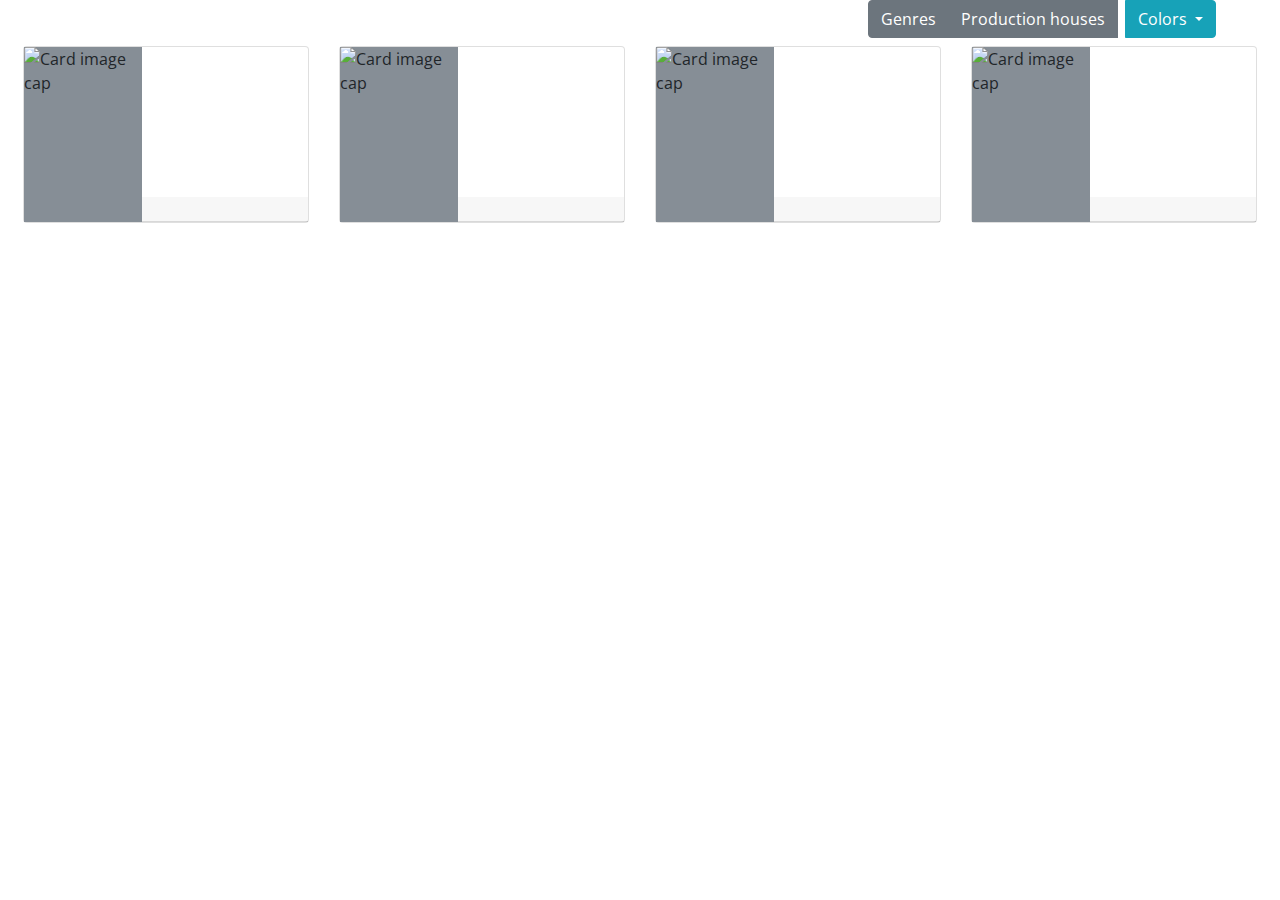
<file: timeline.html>
<!DOCTYPE html>
<html lang="en">

<head>
  <meta charset="UTF-8">
  <meta name="viewport" content="width=device-width, initial-scale=1.0">
  <title>Document</title>

  <link rel="stylesheet" href="https://maxcdn.bootstrapcdn.com/bootstrap/4.0.0/css/bootstrap.min.css"
    integrity="sha384-Gn5384xqQ1aoWXA+058RXPxPg6fy4IWvTNh0E263XmFcJlSAwiGgFAW/dAiS6JXm" crossorigin="anonymous">

    <link href="https://fonts.googleapis.com/css2?family=Raleway&display=swap" rel="stylesheet">
    <link href="https://fonts.googleapis.com/css?family=Open+Sans:400,600,300" rel="stylesheet" type="text/css">


  <link rel="stylesheet" type="text/css" href="assets/css/movieTimeline.css">
</head>

<body>
  <script src="https://d3js.org/d3.v2.js"></script>
  <script src="https://ajax.googleapis.com/ajax/libs/jquery/3.2.1/jquery.min.js"></script>
  <script src="https://cdnjs.cloudflare.com/ajax/libs/popper.js/1.14.7/umd/popper.min.js"
    integrity="sha384-UO2eT0CpHqdSJQ6hJty5KVphtPhzWj9WO1clHTMGa3JDZwrnQq4sF86dIHNDz0W1"
    crossorigin="anonymous"></script>
  <script src="https://stackpath.bootstrapcdn.com/bootstrap/4.3.1/js/bootstrap.min.js"
    integrity="sha384-JjSmVgyd0p3pXB1rRibZUAYoIIy6OrQ6VrjIEaFf/nJGzIxFDsf4x0xIM+B07jRM"
    crossorigin="anonymous"></script>

  <script src="assets/js/movie_timeline.js"></script>
  <script src="assets/js/themoviedb.js"></script>
  <script src="assets/js/tmdb_helpers.js"></script>
  <div class="container-fluid">
    <div class="row">
      <div class="col-8">
        <h3 id="movieTimelineHeading" class="text-center"></h3>
      </div>
      <div class="col">

        <div class="btn-group btn-group" role="group" aria-label="Music timeline selection">
          <button class="btn btn-secondary" id="movieTimelineGenreButton">Genres</button>
          <button class="btn btn-secondary" id="movieTimelineProductionHousesButton">Production houses</button>
          <div class="btn-group" role="group" style="margin-left: 2%;">
            <button id="btnGroupDrop1" type="button" class="btn btn-info dropdown-toggle" data-toggle="dropdown"
              aria-haspopup="true" aria-expanded="false">
              Colors
            </button>
            <div class="dropdown-menu dropdown-menu-right" aria-labelledby="btnGroupDrop1">
              <div class="dropdown-item" id="movieTimelineDefaultPalette">Default palette</div>
              <div class="dropdown-divider"></div>
              <div class="dropdown-item" id="movieTimelineColorblindPalette">Colorblind palette</div>
            </div>
          </div>
        </div>
      </div>
    </div>
  </div>
  <div id="movieTimeline" class="chart secondLevelMovieTimeline">
  </div>
  <div id="movieTimelineMoviesDisplay" class="card-deck">
    <div id="movieDisplayCard1" class="card">
      <div class="row no-gutters">
        <div class="col-sm-5 timeline-image-container" style="background: #868e96;">

          <img class="card-img-top h-100" alt="Card image cap" id="timeline_movie_poster_1">
          <div class="timeline-movie-year" style="display:none"></div>
        </div>
        <div class="col-sm-7">
          <div class="card-body fitin ">

            <h5 class="card-title text-center"></h5>
            <h6 class="card-subtitle mb-2 text-muted text-center"></h6>
          </div>
          <div class="card-header">
            <p class="card-text movie-timeline-key"><small class="text-muted"></small></p>
          </div>
        </div>
      </div>
    </div>
    <div id="movieDisplayCard2" class="card">
      <div class="row no-gutters">
        <div class="col-sm-5 timeline-image-container" style="background: #868e96;">

          <img class="card-img-top h-100" alt="Card image cap" id="timeline_movie_poster_2">
          <div class="timeline-movie-year" style="display:none"></div>
        </div>
        <div class="col-sm-7">
          <div class="card-body fitin">

            <h5 class="card-title text-center"></h5>
            <h6 class="card-subtitle mb-2 text-muted text-center"></h6>
          </div>
          <div class="card-header">
            <p class="card-text movie-timeline-key"><small class="text-muted"></small></p>
          </div>
        </div>
      </div>
    </div>
    <div id="movieDisplayCard3" class="card">
      <div class="row no-gutters">
        <div class="col-sm-5 timeline-image-container" style="background: #868e96;">

          <img class="card-img-top h-100" alt="Card image cap" id="timeline_movie_poster_3">
          <div class="timeline-movie-year" style="display:none"></div>
        </div>
        <div class="col-sm-7">
          <div class="card-body fitin">

            <h5 class="card-title text-center"></h5>
            <h6 class="card-subtitle mb-2 text-muted text-center"></h6>
          </div>
          <div class="card-header">
            <p class="card-text movie-timeline-key"><small class="text-muted"></small></p>
          </div>
        </div>
      </div>
    </div>
    <div id="movieDisplayCard4" class="card">
      <div class="row no-gutters">
        <div class="col-sm-5 timeline-image-container" style="background: #868e96;">

          <img class="card-img-top h-100" alt="Card image cap" id="timeline_movie_poster_4">
          <div class="timeline-movie-year" style="display:none"></div>
        </div>
        <div class="col-sm-7">
          <div class="card-body fitin">

            <h5 class="card-title text-center"></h5>
            <h6 class="card-subtitle mb-2 text-muted text-center"></h6>
          </div>
          <div class="card-header">
            <p class="card-text movie-timeline-key"><small class="text-muted"></small></p>
          </div>
        </div>
      </div>
    </div>
  </div>


</body>

</html>
</file>
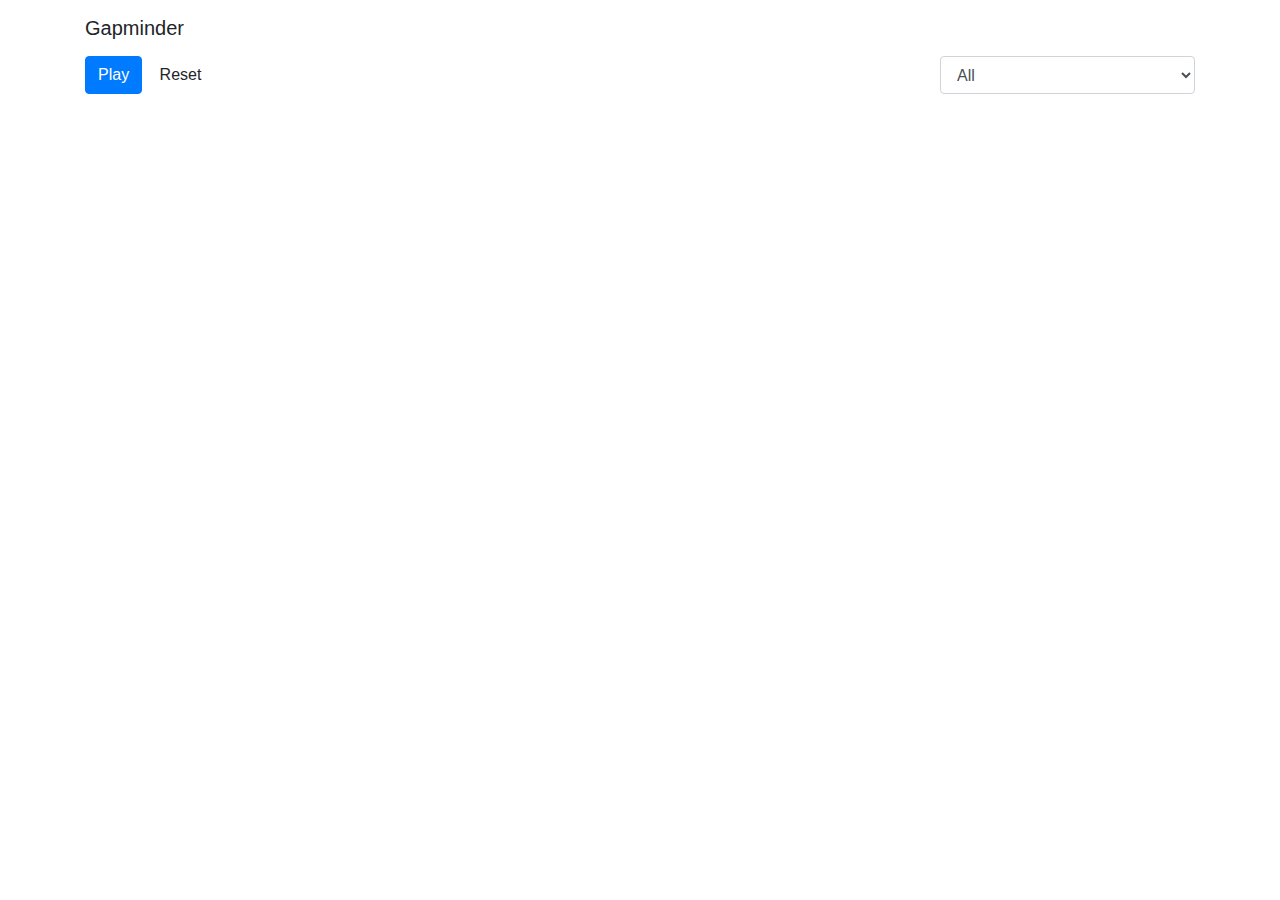
<file: jeremy/test.html>
<html>

<head>
    <link rel="stylesheet" href="https://stackpath.bootstrapcdn.com/bootstrap/4.4.1/css/bootstrap.min.css"
        integrity="sha384-Vkoo8x4CGsO3+Hhxv8T/Q5PaXtkKtu6ug5TOeNV6gBiFeWPGFN9MuhOf23Q9Ifjh" crossorigin="anonymous">

</head>

<body>
    <nav class="navbar navbar-default">
        <div class="container">
            <span class="navbar-brand">Gapminder</span>
        </div>
    </nav>

    <div class="container">
        <div class="row">
            <div class="col-xs-6 col-sm-9">
                <button id="play-button" class="btn btn-primary">Play</button>
                <button id="reset-button" class="btn btn-default">Reset</button>
                <div id="slider-wrapper">
                    <div id="date-slider"></div>
                </div>
            </div>
            <div class="col-xs-6 col-sm-3">
                <select id="continent-select" class="form-control">
                    <option selected value="all">All</option>
                    <option value="europe">Europe</option>
                    <option value="asia">Asia</option>
                    <option value="americas">Americas</option>
                    <option value="africa">Africa</option>
                </select>
            </div>
        </div>
        <div class="row">
            <div class="col-md-12">
                <div id="chart-area"></div>
            </div>
        </div>
        <div class="row">

        </div>
    </div>


    <script src="https://code.jquery.com/jquery-3.4.1.slim.min.js"
        integrity="sha384-J6qa4849blE2+poT4WnyKhv5vZF5SrPo0iEjwBvKU7imGFAV0wwj1yYfoRSJoZ+n"
        crossorigin="anonymous"></script>
    <script src="https://cdn.jsdelivr.net/npm/popper.js@1.16.0/dist/umd/popper.min.js"
        integrity="sha384-Q6E9RHvbIyZFJoft+2mJbHaEWldlvI9IOYy5n3zV9zzTtmI3UksdQRVvoxMfooAo"
        crossorigin="anonymous"></script>
    <script src="https://stackpath.bootstrapcdn.com/bootstrap/4.4.1/js/bootstrap.min.js"
        integrity="sha384-wfSDF2E50Y2D1uUdj0O3uMBJnjuUD4Ih7YwaYd1iqfktj0Uod8GCExl3Og8ifwB6"
        crossorigin="anonymous"></script>
    <script src="https://d3js.org/d3.v4.js"></script>
    <script src="./test.js"></script>
</body>

</html>
</file>
<file: assets/css/movieTimeline.css>
@import url('https://fonts.googleapis.com/css?family=Open+Sans');
@import url('https://fonts.googleapis.com/css2?family=Raleway&display=swap');

body{
   font-family: 'Open Sans',serif;
}
h1, h2, h3, h4, h5 {
    font-family: "Raleway";
    font-weight: 700;
}
#movieTimelineMoviesDisplay {
    display: flex;
    justify-content: space-between;
}

.movieDiv {

    color: #333;
    display: inline-block;
    font-size: 12px;
    text-align: left;
    overflow: hidden;
    width: 160px;
    position: relative;
    padding-left: 5px;
    padding-right: 5px;
    padding-top: 5px;
}

.tip {
    background-color: hsla(0, 0%, 100%, .9);
    padding: 10px;
    border-radius: 5px;
    font-size: 1em;
    width: 180px;
}

.tip .year {
    font-weight: 900;
    font-size: 1.25em;
    margin-bottom: 2px;
}

.tip .swatch {
    width: 11px;
    height: 11px;
    float: left;
    margin-top: 6px;
    margin-right: 4px;
}

.secondLevelMovieTimeline {
    position: relative;
}

.legend {
    position: absolute;
    top: 15px;
    left: 30px;
    background-color: hsla(0, 0%, 100%, .9);
    padding: 5px 10px 5px 10px;
    border-radius: 5px;
}

.legend-ph{
    width: 40%;
}

.legend-genre{
    width: 25%;
}

.legend .title {
    margin-bottom: 2px;
    font-weight: 900;
}

.legend .item {
    width: 50%;
    float: left;
    font-size: .75em;
}

.legend .swatch {
    width: 10px;
    height: 10px;
    margin-top: 3px;
    float: left;
    margin-right: 5px;
    
}


.float-child {
    width: 50%;
    float: left;
}  

.timeline-image-container {
    position: relative;    
}

.timeline-movie-year {
   position: absolute;
   right: 0;
   bottom: 0; 
   opacity: 0.8; 
   padding: 2px;
   background-color: white;
   border: 0.5px solid black;
}

.card-deck {
    padding: 0.5em 4em
}

.card-img-top {
    height: 100% !important;
    object-fit: cover;
}

.fitin {
    height: 150px;
    overflow: hidden;
}

.fitin h5 {
    font-size: inherit;
}
.fitin h6 {
    font-size: small;
}
.card-header {
    font-size: small;
}
.card-title {
    font-size: small;
}
.card-header {
    font-size: small;
}
.card-title {
    font-size: small;
}
.card-deck {
    margin-left: 0em;
    margin-right: 0em;
    padding-left: 0.5em;
    padding-right: 0.5em;
}
</file>
